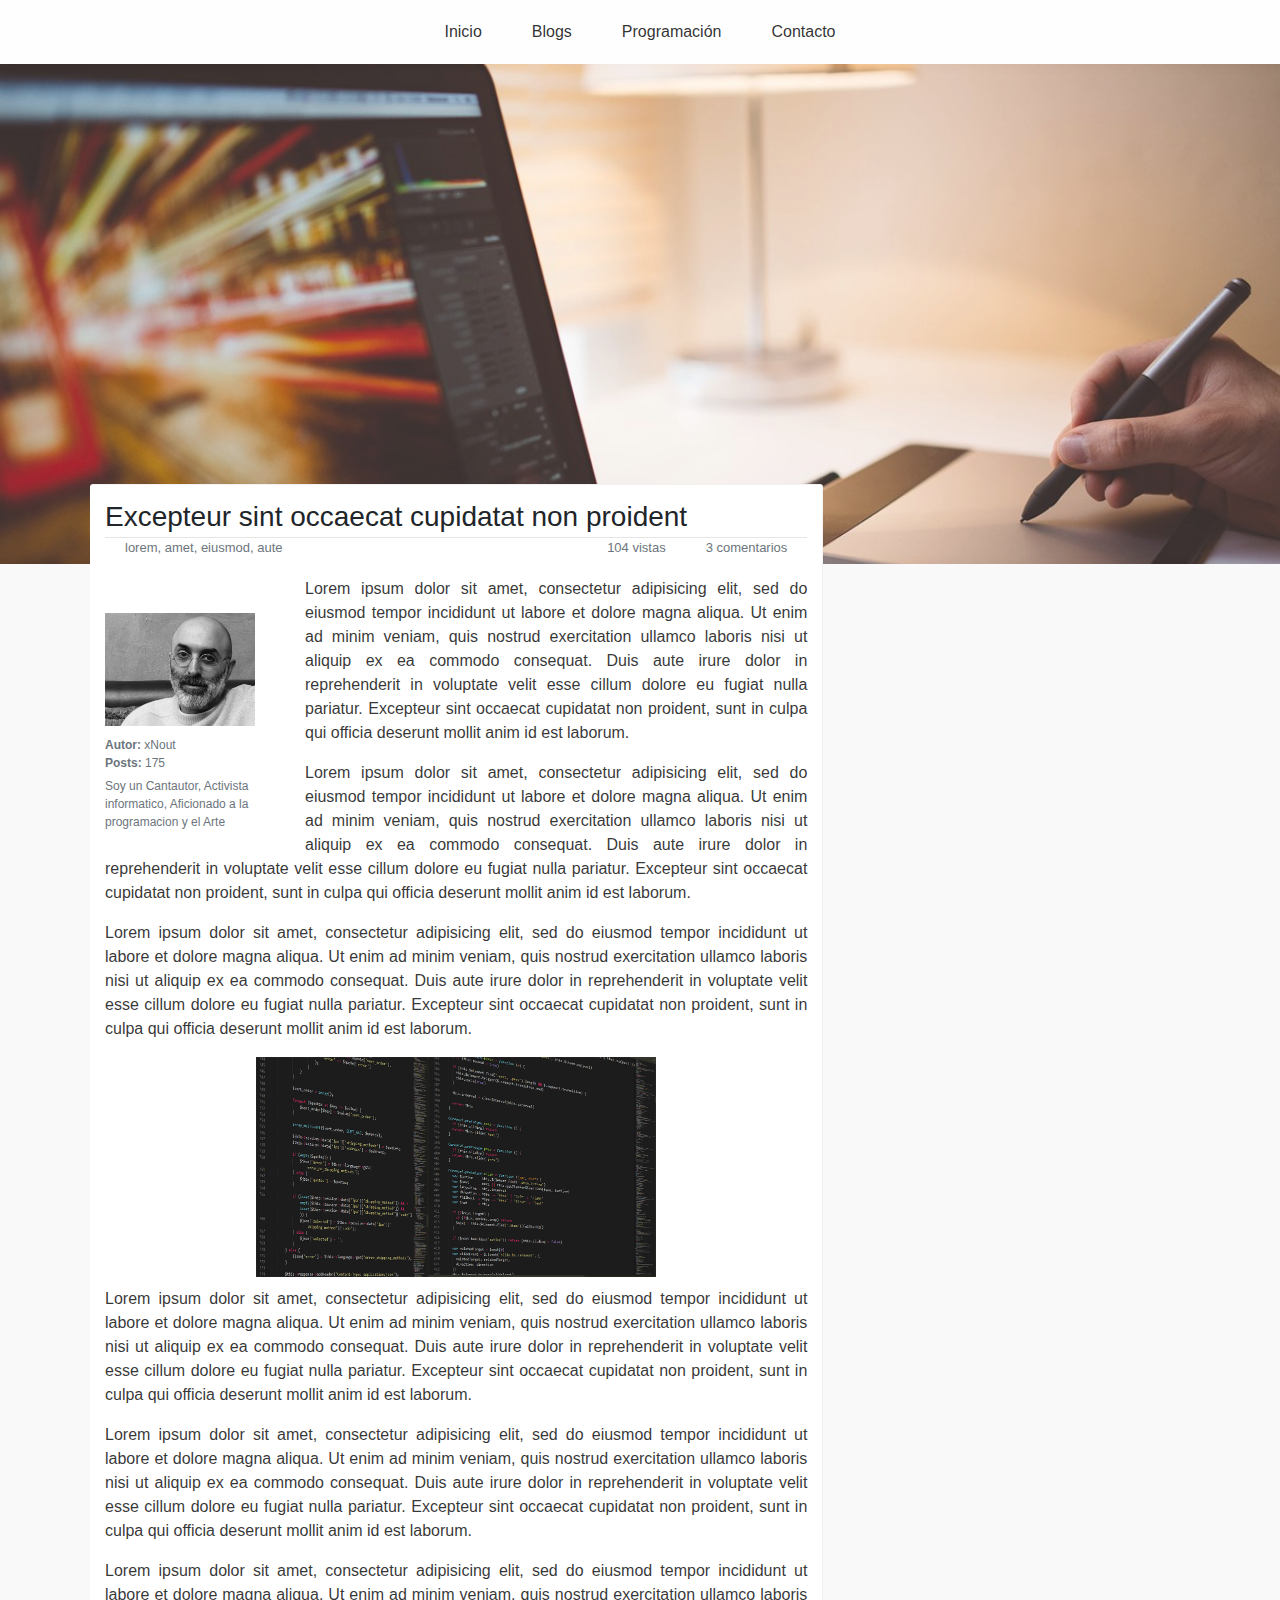
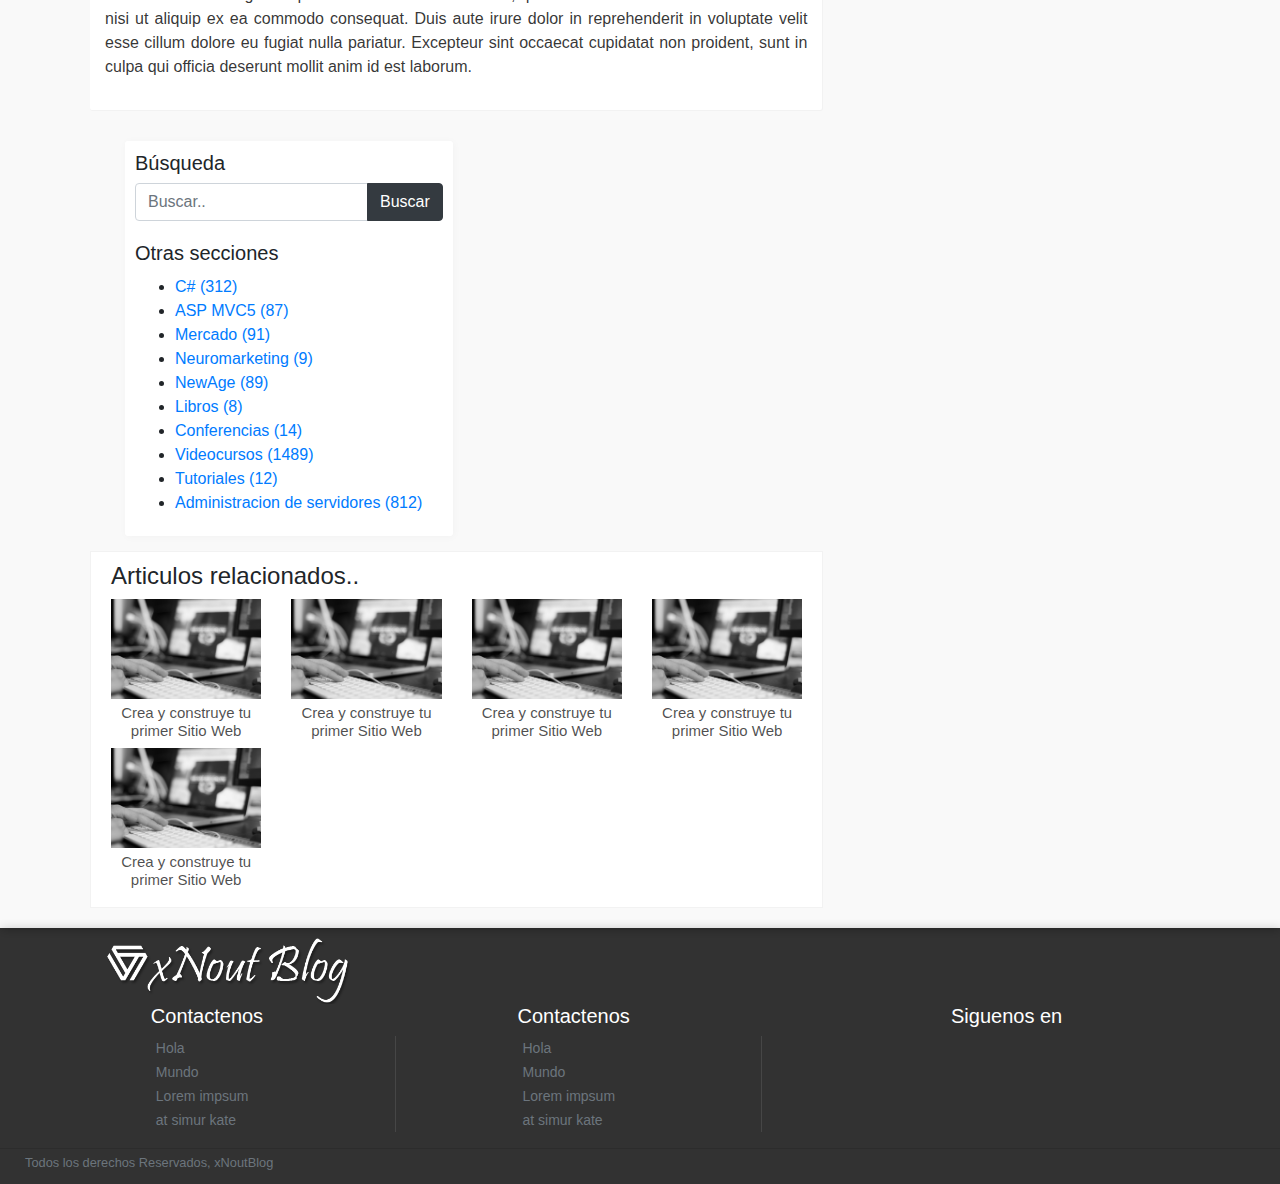
<file: index.html>
<!DOCTYPE html>
<html>
	<head>
	    <meta charset="utf-8">
	    <meta http-equiv="X-UA-Compatible" content="IE=edge">
	    <title>Blog - Layout</title>
	    <link rel="stylesheet" type="text/css" href="css/bootstrap.min.css">
	    <link rel="stylesheet" type="text/css" href="css/normalize.css">
	    <link rel="stylesheet" type="text/css" href="css/layout.css">
	    <link rel="stylesheet" href="https://use.fontawesome.com/releases/v5.0.13/css/all.css" integrity="sha384-DNOHZ68U8hZfKXOrtjWvjxusGo9WQnrNx2sqG0tfsghAvtVlRW3tvkXWZh58N9jp" crossorigin="anonymous">
	    <script src="js/jquery.js"></script>
	    <script src="js/bootstrap.js"></script>
	    <script src="js/popper.min.js"></script>
	    <script src="js/scripts.js"></script>
	</head>
	<body>
    	<div class="container-fluid">

			<header class="row">
				<div class="col-md-12">
					<div class="menu row justify-content-center">
						<a href="#">Inicio</a>
						<a href="#">Blogs</a>
						<a href="#">Programación</a>
						<a href="#">Contacto</a>
					</div>
					<div class="row banner">
						<div class="img img-fluid"></div>
					</div>
				</div>
			</header>
			
			<section class="main_content row">

				<div class="container">
					<div class="main_conte row">	
						<article class="col-md-8">

							<div class="head">
								<h3>Excepteur sint occaecat cupidatat non proident</h3>
								<hr>
								<div class="post_metadata">
									
									<p class="text-muted">
										<i class="fas fa-tags text-muted"></i>
										<a href="#" class="text-muted">lorem</a>, <a href="#" class="text-muted">amet</a>, <a href="#" class="text-muted">eiusmod</a>, <a href="#" class="text-muted">aute</a>
										
										<span class="comments">
											<i class="fas fa-comments"></i>
											3 comentarios
										</span>

										<span class="views">
											<i class="fas fa-eye"></i>
											104 vistas
										</span>
									</p>
								</div>
							</div>
							
							<div class="autor_details">

								<div class="user_pic">
									<img src="img/autor_1.jpg" class="img-fluid">
								</div>
								
								<div class="user_details">
									<p class="text-muted"><strong>Autor:</strong> xNout</p>
									<p class="text-muted"><strong>Posts:</strong> 175</p>
									<!-- <p class="text-muted"><strong>Publicado:</strong> 30/06/2017 3:47PM</p> -->
									
									<div class="short_usrdescription">
										<p class="text-muted">Soy un Cantautor, Activista informatico, Aficionado a la programacion y el Arte</p>
									</div>
									
								</div>
								
							</div>

							<div class="body">

								<div class="paragaph">
									<p>Lorem ipsum dolor sit amet, consectetur adipisicing elit, sed do eiusmod
									tempor incididunt ut labore et dolore magna aliqua. Ut enim ad minim veniam,
									quis nostrud exercitation ullamco laboris nisi ut aliquip ex ea commodo
									consequat. Duis aute irure dolor in reprehenderit in voluptate velit esse
									cillum dolore eu fugiat nulla pariatur. Excepteur sint occaecat cupidatat non
									proident, sunt in culpa qui officia deserunt mollit anim id est laborum.</p>

									<p>Lorem ipsum dolor sit amet, consectetur adipisicing elit, sed do eiusmod
									tempor incididunt ut labore et dolore magna aliqua. Ut enim ad minim veniam,
									quis nostrud exercitation ullamco laboris nisi ut aliquip ex ea commodo
									consequat. Duis aute irure dolor in reprehenderit in voluptate velit esse
									cillum dolore eu fugiat nulla pariatur. Excepteur sint occaecat cupidatat non
									proident, sunt in culpa qui officia deserunt mollit anim id est laborum.</p>

									<p>Lorem ipsum dolor sit amet, consectetur adipisicing elit, sed do eiusmod
									tempor incididunt ut labore et dolore magna aliqua. Ut enim ad minim veniam,
									quis nostrud exercitation ullamco laboris nisi ut aliquip ex ea commodo
									consequat. Duis aute irure dolor in reprehenderit in voluptate velit esse
									cillum dolore eu fugiat nulla pariatur. Excepteur sint occaecat cupidatat non
									proident, sunt in culpa qui officia deserunt mollit anim id est laborum.</p>
								</div>

								<div class="publicidad_image">
									<img src="img/fondo_3.png" alt="" class="img-fluid">
								</div>

								<div class="paragaph">
									<p>Lorem ipsum dolor sit amet, consectetur adipisicing elit, sed do eiusmod
									tempor incididunt ut labore et dolore magna aliqua. Ut enim ad minim veniam,
									quis nostrud exercitation ullamco laboris nisi ut aliquip ex ea commodo
									consequat. Duis aute irure dolor in reprehenderit in voluptate velit esse
									cillum dolore eu fugiat nulla pariatur. Excepteur sint occaecat cupidatat non
									proident, sunt in culpa qui officia deserunt mollit anim id est laborum.</p>

									<p>Lorem ipsum dolor sit amet, consectetur adipisicing elit, sed do eiusmod
									tempor incididunt ut labore et dolore magna aliqua. Ut enim ad minim veniam,
									quis nostrud exercitation ullamco laboris nisi ut aliquip ex ea commodo
									consequat. Duis aute irure dolor in reprehenderit in voluptate velit esse
									cillum dolore eu fugiat nulla pariatur. Excepteur sint occaecat cupidatat non
									proident, sunt in culpa qui officia deserunt mollit anim id est laborum.</p>

									<p>Lorem ipsum dolor sit amet, consectetur adipisicing elit, sed do eiusmod
									tempor incididunt ut labore et dolore magna aliqua. Ut enim ad minim veniam,
									quis nostrud exercitation ullamco laboris nisi ut aliquip ex ea commodo
									consequat. Duis aute irure dolor in reprehenderit in voluptate velit esse
									cillum dolore eu fugiat nulla pariatur. Excepteur sint occaecat cupidatat non
									proident, sunt in culpa qui officia deserunt mollit anim id est laborum.</p>
								</div>
							</div>
							
						</article>

						<div class="aside col-md-auto">
							
							<div class="asi_content">

								<div class="find">
									<h5>Búsqueda</h5>

									<div class="input-group">
										<input type="text" class="form-control" placeholder="Buscar.." aria-label="Cuadro de búsqueda" aria-describedby="basic-addon2">
										<div class="input-group-append">
									    	<button class="btn btn-dark" type="button">Buscar</button>
										</div>
									</div>

								</div>

								<div class="posts_sections">
									
									<div class="head">
										<h5>Otras secciones</h5>
									</div>

									<div class="body">
										<ul>
											<li><a href="#"> C# (312)</a></li>
											<li><a href="#"> ASP MVC5 (87)</a></li>
											<li><a href="#"> Mercado (91)</a></li>
											<li><a href="#"> Neuromarketing (9)</a></li>
											<li><a href="#"> NewAge (89)</a></li>
											<li><a href="#"> Libros (8)</a></li>
											<li><a href="#"> Conferencias (14)</a></li>
											<li><a href="#"> Videocursos (1489)</a></li>
											<li><a href="#"> Tutoriales (12)</a></li>
											<li><a href="#"> Administracion de servidores (812)</a></li>
										</ul>
									</div>
									

								</div>
							</div>
							
						</div>

						<div class="related_articles col-md-8">
							
							<div class="head">
								<h4>Articulos relacionados..</h4>
							</div>

							<ul class="row body justify-content-between">
								<li class="col-md-3">
									<img src="img/fondo_2.jpg" class="img-fluid">
									<h5 class="text-center"><a href="#">Crea y construye tu primer Sitio Web</a></h5>
								</li>

								<li class="col-md-3">
									<img src="img/fondo_2.jpg" class="img-fluid">
									<h5 class="text-center"><a href="#">Crea y construye tu primer Sitio Web</a></h5>
								</li>

								<li class="col-md-3">
									<img src="img/fondo_2.jpg" class="img-fluid">
									<h5 class="text-center"><a href="#">Crea y construye tu primer Sitio Web</a></h5>
								</li>

								<li class="col-md-3">
									<img src="img/fondo_2.jpg" class="img-fluid">
									<h5 class="text-center"><a href="#">Crea y construye tu primer Sitio Web</a></h5>
								</li>

								<li class="col-md-3">
									<img src="img/fondo_2.jpg" class="img-fluid">
									<h5 class="text-center"><a href="#">Crea y construye tu primer Sitio Web</a></h5>
								</li>
							</ul>

						</div>
					</div>
								
				</div>

				
			</section>
				

			<button class="btn btn-lg btn-dark btn-up rounded-circle" type="button"><i class="fas fa-chevron-right"></i></button>
			<footer class="row justify-content-center">
				<div class="container">
					
					<div class="logo row">
						<img src="img/logo.png" alt="" class="img-fluid col-md-3">
						<div class="w-100"></div>
					</div>

					<div class="widgets row justify-content-around">
						
						<div class="widget col-md-3 brr">
							<div class="head">
								<h5>Contactenos</h5>
								<!-- <hr> -->
								<div class="w-100"></div>
							</div>
							<ul class="items">
								<li><a href="#" class="text-muted">Hola</a></li>
								<li><a href="#" class="text-muted">Mundo</a></li>
								<li><a href="#" class="text-muted">Lorem impsum</a></li>
								<li><a href="#" class="text-muted">at simur kate</a></li>
							</ul>
						</div>

						<div class="widget col-md-3 brr">
							<div class="head">
								<h5>Contactenos</h5>
								<!-- <hr> -->
								<div class="w-100"></div>
							</div>
							<ul class="items">
								<li><a href="#" class="text-muted">Hola</a></li>
								<li><a href="#" class="text-muted">Mundo</a></li>
								<li><a href="#" class="text-muted">Lorem impsum</a></li>
								<li><a href="#" class="text-muted">at simur kate</a></li>
							</ul>
						</div>

						<div class="widget col-md-3">
							<div class="head text-center">
								<h5>Siguenos en</h5>
								<!-- <hr> -->
								<div class="w-100"></div>
							</div>
							<ul class="items horizontal-list row justify-content-around">
								<li><a href="#" class="text-muted"><i class="fab fa-facebook-square facebook"></i></a></li>
								<li><a href="#" class="text-muted"><i class="fab fa-twitter-square twitter"></i></a></li>
								<li><a href="#" class="text-muted"><i class="fab fa-youtube-square youtube"></i></a></li>
								<li><a href="#" class="text-muted"><i class="fab fa-github-square github"></i></a></li>
								<!-- <li><a href="#" class="text-muted">at simur kate</a></li> -->
							</ul>
						</div>
					</div>


				</div>
				<div class="w-100"></div>
				<hr class="col-md-12">
				<p class="col-md-12 ml-auto text-muted"><small>Todos los derechos Reservados, xNoutBlog</small></p>
			</footer>
			
		</div>
	</body>
</html>
</file>
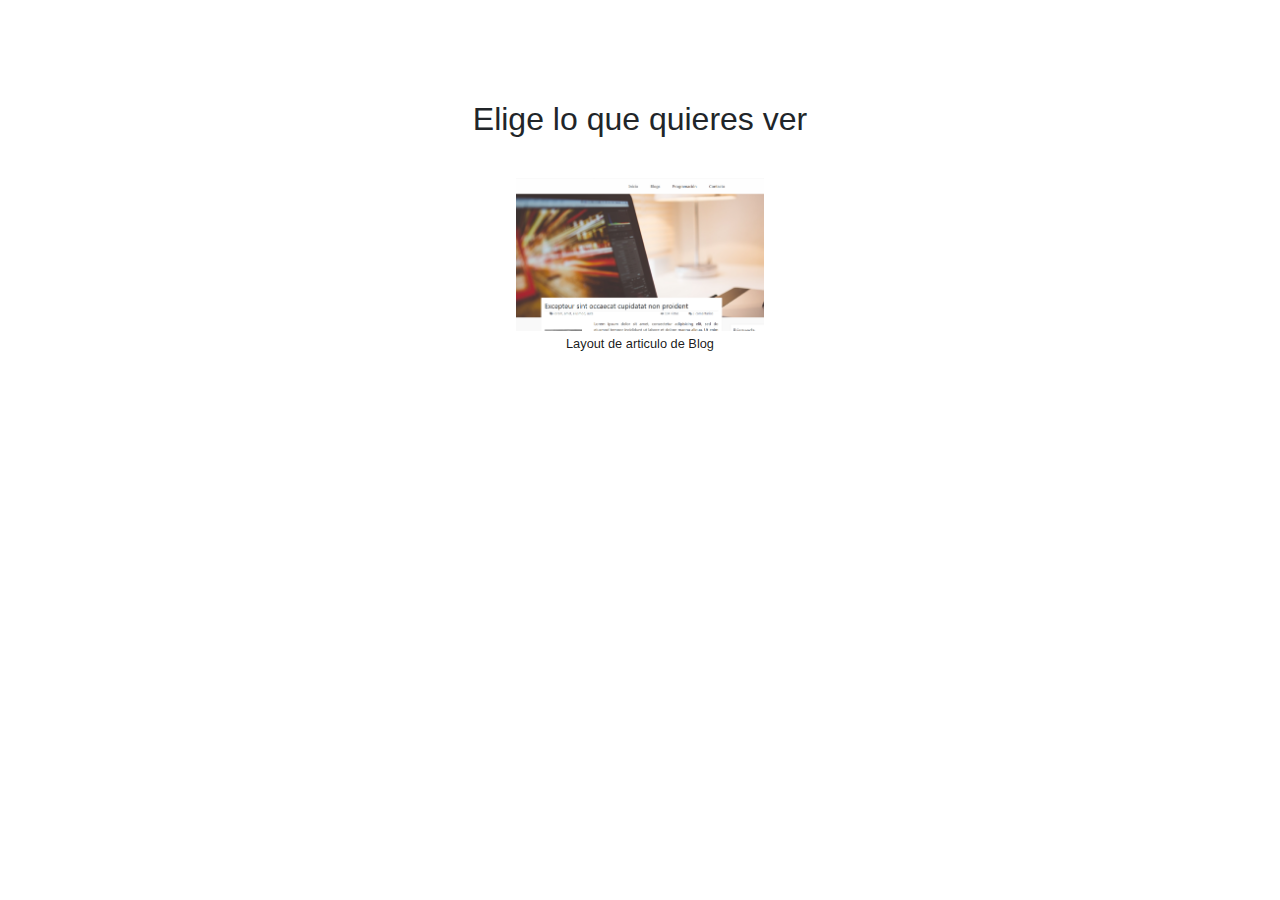
<file: docs/index.html>
<!DOCTYPE html>
<html>
	<head>
	    <meta charset="utf-8">
	    <meta http-equiv="X-UA-Compatible" content="IE=edge">
	    <title>Blog - Layout</title>
	    <link rel="stylesheet" type="text/css" href="../css/bootstrap.min.css">
	    <link rel="stylesheet" type="text/css" href="../css/normalize.css">
	    <link rel="stylesheet" type="text/css" href="../css/presentacion.css">
	    <link rel="stylesheet" href="https://use.fontawesome.com/releases/v5.0.13/css/all.css" integrity="sha384-DNOHZ68U8hZfKXOrtjWvjxusGo9WQnrNx2sqG0tfsghAvtVlRW3tvkXWZh58N9jp" crossorigin="anonymous">
	    <script src="../js/jquery.js"></script>
	    <script src="../js/bootstrap.js"></script>
	    <script src="../js/popper.min.js"></script>
	    <script src="../js/scripts.js"></script>
	</head>
	<body>
    	<div class="container">
			
			<div class="present">
				<div class="head text-center">
					<h2>Elige lo que quieres ver</h2>
				</div>
				<div class="pages row justify-content-around">
					
					<a href="article.html" class="page col-md-3">
						
						<div class="image">
							<img src="../img/layart.png" alt="" class="img-fluid">
						</div>
						<div class="title text-center">
							<small>Layout de articulo de Blog</small>
						</div>
					</a>

				</div>
			</div>
		</div>
	</body>
</html>
</file>
<file: css/layout.css>
.btn-up {
  display: none;
  position: fixed;
  bottom: 30px;
  right: 30px;
  z-index: 100;
  transform: scale(1.3);
  box-shadow: 1px 1px 4px rgba(0, 0, 0, 0.1); }
  .btn-up i {
    transform: rotate(-90deg); }

.container {
  max-width: 1100px;
  position: relative; }

.container-fluid {
  overflow: hidden; }

body {
  background: rgba(0, 0, 0, 0.12); }

.hide {
  display: none; }

@media screen and (max-width: 650px) {
  .head_article a h2 {
    font-size: 24px; } }
@media screen and (max-width: 900px) {
  .banner {
    display: none; } }
@media screen and (max-width: 795px) {
  .nav-md {
    display: none; }

  .nav a {
    padding: 5px; } }
.bshad, .menu {
  box-shadow: 1px 1px 10px rgba(0, 0, 0, 0.3); }

.menu {
  background: white;
  opacity: 0.9; }
  .menu a {
    margin: 20px 25px;
    color: rgba(0, 0, 0, 0.9);
    opacity: 1; }

.banner .img {
  width: 100%;
  height: 500px;
  background: rgba(0, 0, 0, 0.1) url("../img/fondo_1.jpg");
  background-size: cover;
  background-attachment: fixed;
  opacity: 0.9; }

.articles {
  height: 1000px; }

.container-fluid {
  background: rgba(255, 255, 255, 0.8); }

.main_content {
  box-shadow: 1px 1px 10px rgba(0, 0, 0, 0.3); }

.main_conte {
  margin-bottom: 20px; }
  .main_conte article {
    padding: 15px;
    background: white;
    border-radius: 3px;
    margin-top: -80px;
    border-right: 1px solid rgba(0, 0, 0, 0.05);
    border-top: 1px solid rgba(0, 0, 0, 0.05);
    border-bottom: 1px solid rgba(0, 0, 0, 0.05); }
    .main_conte article .head hr {
      margin: 0;
      margin-top: -5px; }
    .main_conte article .head .post_metadata {
      margin-left: 20px; }
      .main_conte article .head .post_metadata p {
        font-size: 13px; }
        .main_conte article .head .post_metadata p i {
          font-size: 11px; }
        .main_conte article .head .post_metadata p .comments, .main_conte article .head .post_metadata p .views {
          margin: 0 20px; }
        .main_conte article .head .post_metadata p .comments {
          float: right; }
        .main_conte article .head .post_metadata p .views {
          float: right; }
    .main_conte article .autor_details {
      max-width: 200px;
      margin-top: 40px;
      margin-bottom: 10px;
      float: left; }
      .main_conte article .autor_details .user_pic {
        width: 150px; }
      .main_conte article .autor_details .user_details {
        margin-top: 10px; }
        .main_conte article .autor_details .user_details p {
          margin: 0;
          font-size: 12px; }
        .main_conte article .autor_details .user_details .short_usrdescription {
          margin-top: 5px; }
    .main_conte article .body {
      margin-top: 20px; }
      .main_conte article .body .paragaph p {
        font-size: 16px;
        color: rgba(0, 0, 0, 0.8);
        text-align: justify;
        text-justify: inter-word; }
      .main_conte article .body .publicidad_image {
        width: 400px;
        margin: 10px auto; }
  .main_conte .aside .asi_content {
    background: white;
    margin-top: 30px;
    margin-left: 20px;
    padding: 5px 10px;
    border-radius: 3px;
    box-shadow: 1px 1px 8px rgba(0, 0, 0, 0.03); }
    .main_conte .aside .asi_content .find {
      padding-top: 5px; }
    .main_conte .aside .asi_content .posts_sections {
      margin-top: 20px; }
      .main_conte .aside .asi_content .posts_sections .head hr {
        margin: 0;
        margin-top: -5px; }
      .main_conte .aside .asi_content .posts_sections .body {
        margin-top: 10px; }
  .main_conte .related_articles {
    background: white;
    padding: 10px 20px;
    margin-top: 15px;
    border: 1px solid rgba(0, 0, 0, 0.05); }
    .main_conte .related_articles .body {
      list-style: none;
      padding-left: 0;
      margin-bottom: 0; }
      .main_conte .related_articles .body img {
        width: 100%; }
      .main_conte .related_articles .body h5 {
        margin-top: 5px;
        font-size: 15px; }
        .main_conte .related_articles .body h5 a {
          color: rgba(0, 0, 0, 0.7); }

footer {
  padding: 10px;
  background: rgba(0, 0, 0, 0.8);
  box-shadow: 1px 1px 10px rgba(0, 0, 0, 0.2); }
  footer .container .widgets .brr .items {
    border-right: 1px solid rgba(255, 255, 255, 0.1); }
  footer .container .widgets .widget .head h5 {
    color: white; }
  footer .container .widgets .widget .head hr {
    margin: 0;
    margin-top: -8px;
    background: white; }
  footer .container .widgets .widget .items {
    list-style: none;
    padding: 0;
    padding-left: 5px; }
    footer .container .widgets .widget .items li a {
      color: white;
      font-size: 14px; }
  footer .container .widgets .widget .horizontal-list {
    margin-top: 10px; }
    footer .container .widgets .widget .horizontal-list li {
      display: inline; }
      footer .container .widgets .widget .horizontal-list li a i {
        font-size: 30px; }
      footer .container .widgets .widget .horizontal-list li a .facebook {
        color: #3B47F5; }
      footer .container .widgets .widget .horizontal-list li a .twitter {
        color: #1DA1F2; }
      footer .container .widgets .widget .horizontal-list li a .youtube {
        color: #EB1C24; }
      footer .container .widgets .widget .horizontal-list li a .github {
        color: white; }
  footer hr {
    margin: 0; }
  footer p {
    color: white;
    margin: 0; }

/*# sourceMappingURL=layout.css.map */
</file>
<file: css/presentacion.css>
.present {
  margin-top: 100px; }
  .present .pages {
    margin: 40px 0; }
    .present .pages .page {
      text-decoration: none;
      transition: all 0.5s ease-in-out; }
      .present .pages .page .title small {
        color: rgba(0, 0, 0, 0.9); }
      .present .pages .page:hover {
        transform: scale(1.2);
        transition: all 0.3s ease-in-out; }

/*# sourceMappingURL=presentacion.css.map */
</file>
